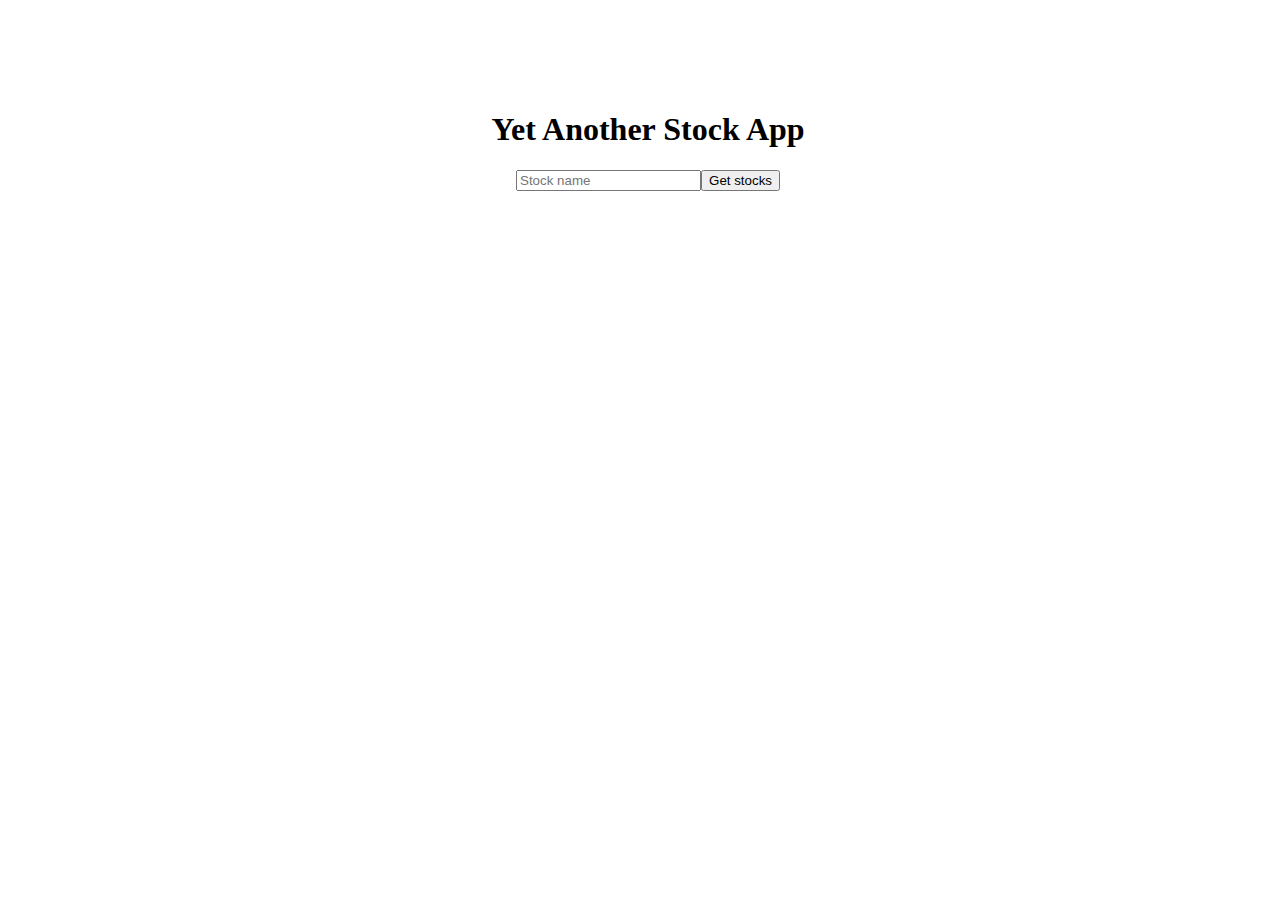
<file: src/main/resources/static/index.html>
<!DOCTYPE html>
<html lang="en">
    <head>
        <meta charset="UTF-8">
        <meta http-equiv="X-UA-Compatible" content="IE=edge">
        <meta name="viewport" content="width=device-width, initial-scale=1.0">
        <title>Stocks</title>
        <style>
            .center-it {
                width: 100vw;
                /* height: 100vh; */
                display: flex;
                justify-content: center;
                align-items: center;
            }
        </style>
    </head>
    <body>

        <div class="center-it" style="margin-top: 10vh;">
            <h1>Yet Another Stock App</h1>
        </div>

        <form method="GET" action="/stocks">
            <div class="center-it">
                <input type="text" name="symbol" id="symbol" size="20" placeholder="Stock name" required>
                <button type="submit">Get stocks</button>
            </div>
        </form>
        
    </body>
</html>
</file>
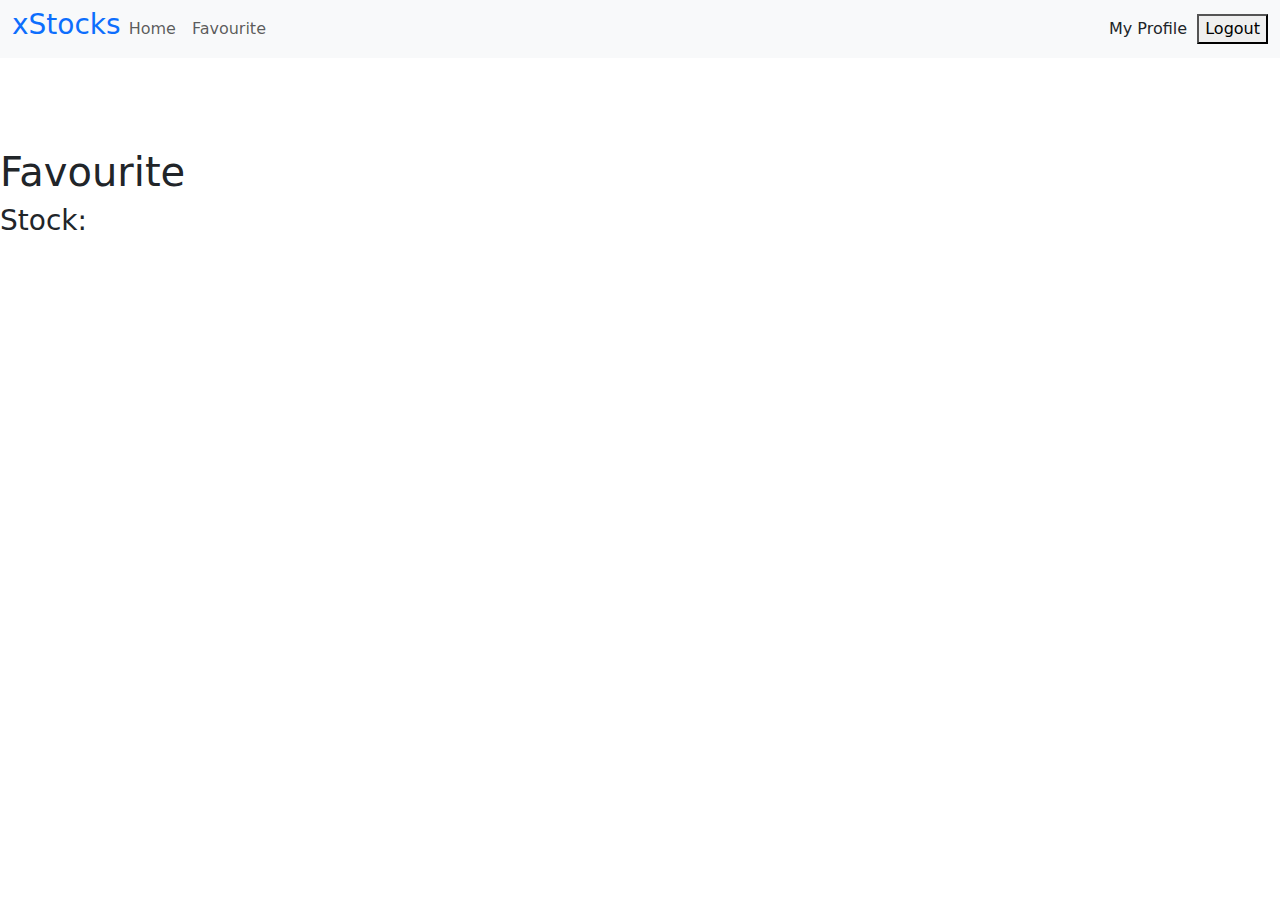
<file: src/main/resources/templates/favourite.html>
<!DOCTYPE html>
<html lang="en">
<head>
    <meta charset="UTF-8">
    <meta http-equiv="X-UA-Compatible" content="IE=edge">
    <meta name="viewport" content="width=device-width, initial-scale=1.0">
    <link rel="stylesheet" href="https://cdn.jsdelivr.net/npm/bootstrap@5.2.0/dist/css/bootstrap.min.css">
    <title>WATCHLIST</title>
</head>
<body>
  
      <!-- Navbar -->
      <nav class="navbar navbar-expand-lg navbar-light bg-light">
        <!-- Container wrapper -->
        <div class="container-fluid">
          <!-- Toggle button -->
          <button
            class="navbar-toggler"
            type="button"
            data-mdb-toggle="collapse"
            data-mdb-target="#navbarSupportedContent"
            aria-controls="navbarSupportedContent"
            aria-expanded="false"
            aria-label="Toggle navigation"
          >
            <i class="fas fa-bars"></i>
          </button>
      
          <!-- Collapsible wrapper -->
          <div class="collapse navbar-collapse" id="navbarSupportedContent">
    
            <h3 class="text-primary">xStocks</h3>
          <!-- Left links -->
          <ul class="navbar-nav me-auto mb-2 mb-lg-0">
            <li class="nav-item">
                <a class="nav-link" th:href="@{/quote}">Home</a>
              </li>
            <li class="nav-item">
              <a class="nav-link" th:href="@{/favourite}">Favourite</a>
            </li>
          </ul>
          <!-- Left links -->
          </div>
         
          <div class="d-flex align-items-center">
       
            <a class="nav-link" th:href="@{/profile}">My Profile&nbsp;&nbsp;</a>
            <form action="/logout" method="post">
                <button type="submit">Logout</button>
                <!-- <a class="nav-link">Logout</a> -->
            </form>
            <!-- <a class="nav-link" th:href="@{/logout}">Logout</a> -->
     
      </div>
          <!-- Right elements -->
        </div>
        <!-- Container wrapper -->
      </nav>
  <!-- Navbar -->

 
    <!-- <h1>Stock for <span data-th-text="${favStock.symbol}"></span></h1> -->
    <div class="center-it" style="margin-top: 10vh;">
        
        <h1>Favourite</h1>
    </div>

    <div class="center-it">
        <h3>Stock:<h3 data-th-text="${userDetails.favourite}"></h3></h3>
    </div>
    <!-- <p>Stock:<p data-th-text="${userDetails.favourite}"></p></p> -->

    </table>
<script src="https://cdn.jsdelivr.net/npm/@popperjs/core@2.11.5/dist/umd/popper.min.js"></script>
<script src="https://cdn.jsdelivr.net/npm/bootstrap@5.2.0/dist/js/bootstrap.bundle.min.js"></script>  
</body>
</html>
</file>
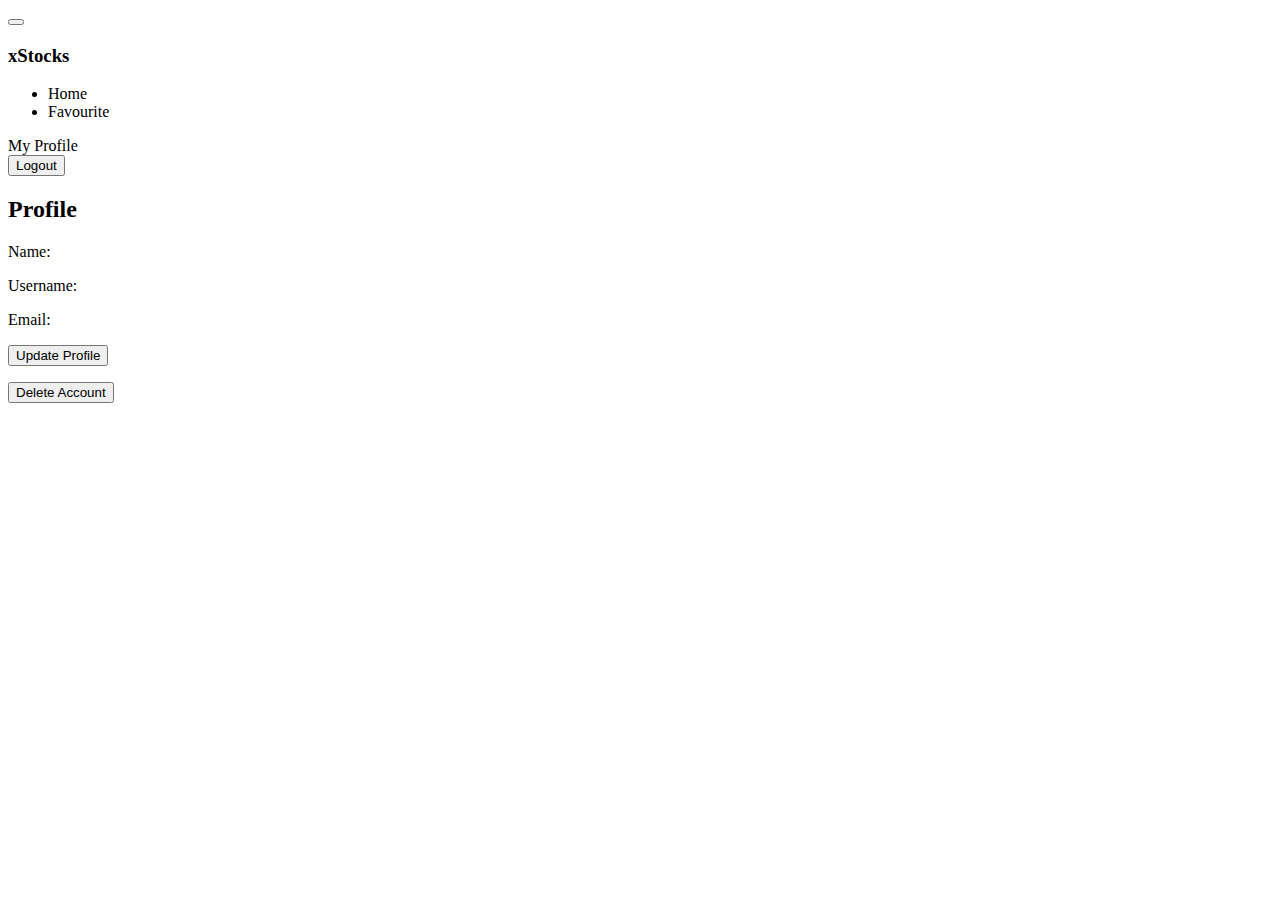
<file: src/main/resources/templates/profile.html>
<!DOCTYPE html>
<html lang="en">
    <head>
        <meta charset="UTF-8">
        <meta http-equiv="X-UA-Compatible" content="IE=edge">
        <meta name="viewport" content="width=device-width, initial-scale=1.0">
        <title>Stocks</title>
        <style>
            .center-it {
                width: 100vw;
                /* height: 100vh; */
                display: flex;
                justify-content: center;
                align-items: center;
            }
        </style>
           <link href="https://cdn.jsdelivr.net/npm/bootstrap@5.2.0/dist/css/bootstrap.min.css" rel="stylesheet" integrity="sha384-gH2yIJqKdNHPEq0n4Mqa/HGKIhSkIHeL5AyhkYV8i59U5AR6csBvApHHNl/vI1Bx" crossorigin="anonymous">
    </head>
    <body>
        <!-- Navbar -->
        <nav class="navbar navbar-expand-lg navbar-light bg-light">
            <!-- Container wrapper -->
            <div class="container-fluid">
              <!-- Toggle button -->
              <button
                class="navbar-toggler"
                type="button"
                data-mdb-toggle="collapse"
                data-mdb-target="#navbarSupportedContent"
                aria-controls="navbarSupportedContent"
                aria-expanded="false"
                aria-label="Toggle navigation"
              >
                <i class="fas fa-bars"></i>
              </button>
          
              <!-- Collapsible wrapper -->
              <div class="collapse navbar-collapse" id="navbarSupportedContent">
        
                <h3 class="text-primary">xStocks</h3>
              <!-- Left links -->
              <ul class="navbar-nav me-auto mb-2 mb-lg-0">
                <li class="nav-item">
                    <a class="nav-link" th:href="@{/quote}">Home</a>
                  </li>
                <li class="nav-item">
                  <a class="nav-link" th:href="@{/favourite}">Favourite</a>
                </li>
              </ul>
              <!-- Left links -->
              </div>
             
               <div class="d-flex align-items-center">
       
                <a class="nav-link" th:href="@{/profile}">My Profile&nbsp;&nbsp;</a>
                <form action="/logout" method="post">
                    <button type="submit">Logout</button>
                    <!-- <a class="nav-link">Logout</a> -->
                </form>
                <!-- <a class="nav-link" th:href="@{/logout}">Logout</a> -->
         
          </div>
              <!-- Right elements -->
            </div>
            <!-- Container wrapper -->
          </nav>
  <!-- Navbar -->


      

        <div class="card-body py-5 px-md-5">

            <div class="row d-flex justify-content-center">
              <div class="col-lg-8">
                <h2 class="fw-bold mb-5">Profile</h2>
                <p>Name:<p data-th-text="${userDetails.name}"></p></p>
                <p>Username:<p data-th-text="${userDetails.username}"></p></p>
                <p>Email:<p data-th-text="${userDetails.email}"></p></p>
                
                  <form action="/updateUser" method="POST">
                  <button type="submit" class="btn btn-primary w-100">
                    Update Profile
                  </button>
      
                </form>
                <p></p>
                <form action="/deleteUser" method="POST">
                    <button type="submit" class="btn btn-danger w-100">
                      Delete Account
                    </button>
        
                  </form>
      
              </div>
            </div>
          </div>
        
    </body>
</html>
</file>
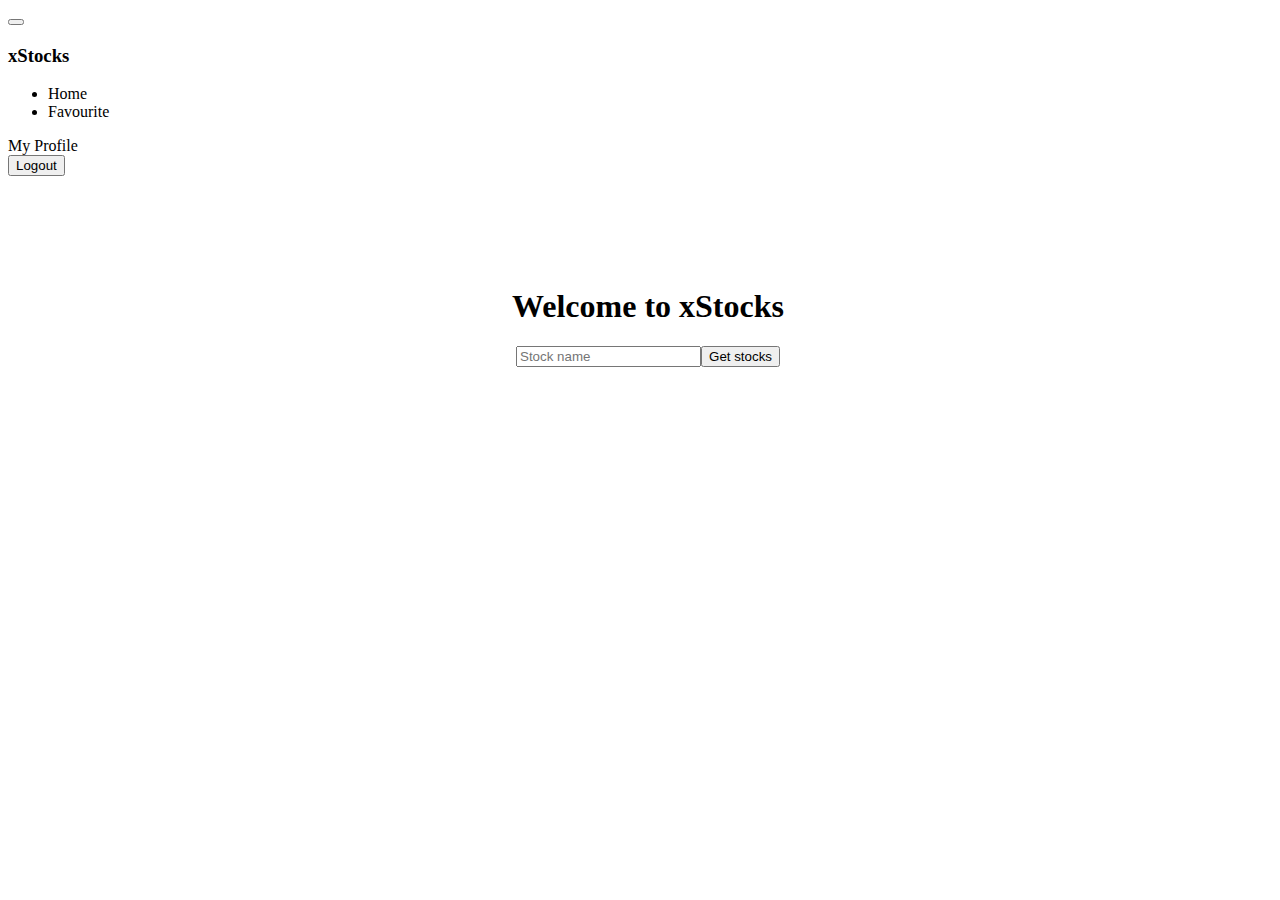
<file: src/main/resources/templates/quote.html>
<!DOCTYPE html>
<html lang="en">
    <head>
        <meta charset="UTF-8">
        <meta http-equiv="X-UA-Compatible" content="IE=edge">
        <meta name="viewport" content="width=device-width, initial-scale=1.0">
        <title>Stocks</title>
        <style>
            .center-it {
                width: 100vw;
                /* height: 100vh; */
                display: flex;
                justify-content: center;
                align-items: center;
            }
        </style>
           <link href="https://cdn.jsdelivr.net/npm/bootstrap@5.2.0/dist/css/bootstrap.min.css" rel="stylesheet" integrity="sha384-gH2yIJqKdNHPEq0n4Mqa/HGKIhSkIHeL5AyhkYV8i59U5AR6csBvApHHNl/vI1Bx" crossorigin="anonymous">
    </head>
    <body>
        <!-- Navbar -->
<nav class="navbar navbar-expand-lg navbar-light bg-light">
    <!-- Container wrapper -->
    <div class="container-fluid">
      <!-- Toggle button -->
      <button
        class="navbar-toggler"
        type="button"
        data-mdb-toggle="collapse"
        data-mdb-target="#navbarSupportedContent"
        aria-controls="navbarSupportedContent"
        aria-expanded="false"
        aria-label="Toggle navigation"
      >
        <i class="fas fa-bars"></i>
      </button>
  
      <!-- Collapsible wrapper -->
      <div class="collapse navbar-collapse" id="navbarSupportedContent">

        <h3 class="text-primary">xStocks</h3>
      <!-- Left links -->
      <ul class="navbar-nav me-auto mb-2 mb-lg-0">
        <li class="nav-item">
            <a class="nav-link" th:href="@{/quote}">Home</a>
          </li>
        <li class="nav-item">
          <a class="nav-link" th:href="@{/favourite}">Favourite</a>
        </li>
      </ul>
      <!-- Left links -->
      </div>
     
      <div class="d-flex align-items-center">
       
            <a class="nav-link" th:href="@{/profile}">My Profile&nbsp;&nbsp;</a>
            <form action="/logout" method="post">
                <button type="submit">Logout</button>
                <!-- <a class="nav-link">Logout</a> -->
            </form>
            <!-- <a class="nav-link" th:href="@{/logout}">Logout</a> -->
     
      </div>
     
      <!-- Right elements -->
    </div>
    <!-- Container wrapper -->
  </nav>
  <!-- Navbar -->


        <div class="center-it" style="margin-top: 10vh;">
            <h1 class="text-primary">Welcome to xStocks</h1>
        </div>

        <form method="GET" action="/stocks">
            <div class="center-it">
                <input type="text" name="symbol" id="symbol" size="20" placeholder="Stock name" required>
                <button type="submit">Get stocks</button>
            </div>
        </form>
        
    </body>
</html>
</file>
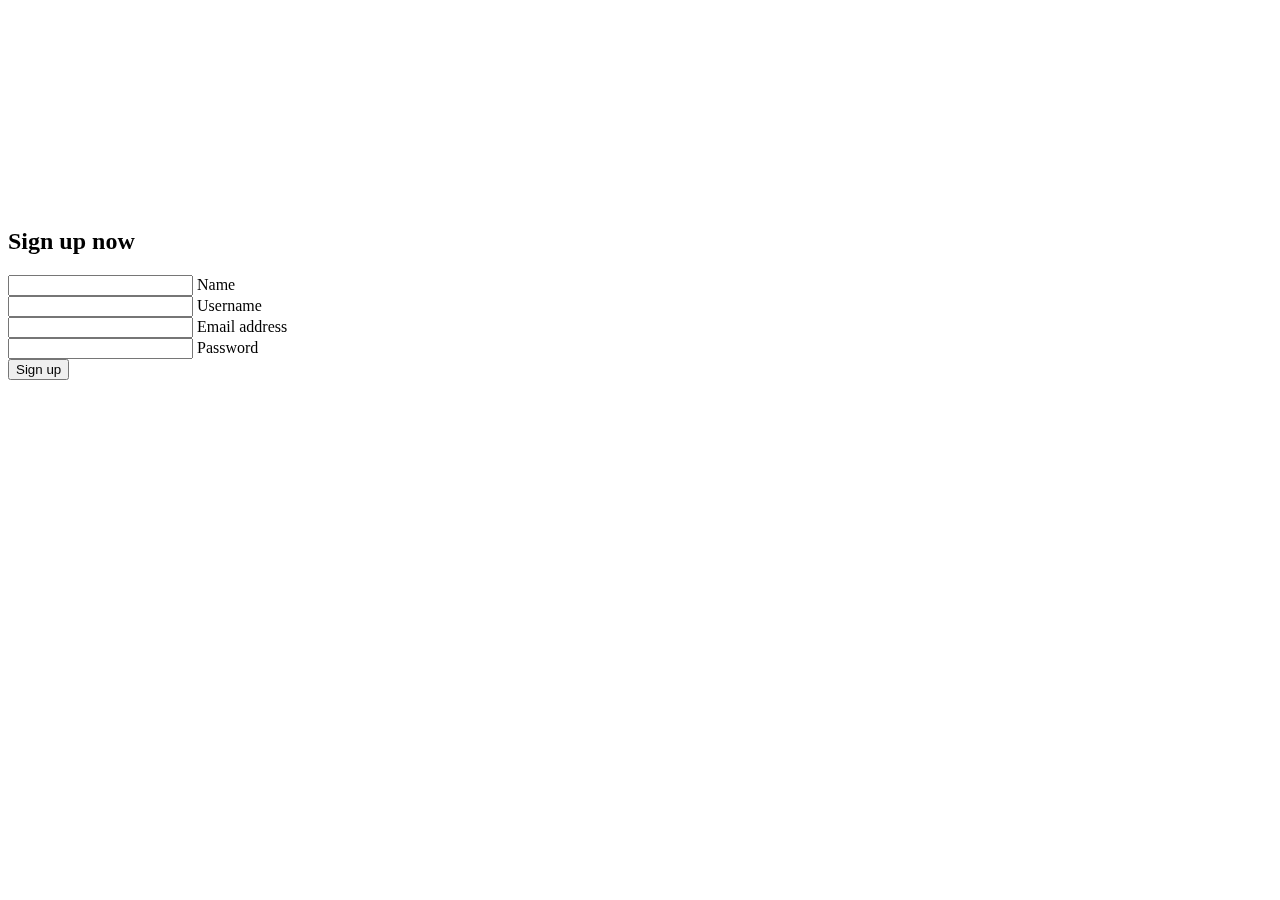
<file: src/main/resources/templates/register.html>
<!DOCTYPE html>
<html lang="en">
    <head>
        <meta charset="UTF-8">
        <meta http-equiv="X-UA-Compatible" content="IE=edge">
        <meta name="viewport" content="width=device-width, initial-scale=1.0">
        <title>Stocks</title>
        <style>
            .center-it {
                width: 100vw;
                /* height: 100vh; */
                display: flex;
                justify-content: center;
                align-items: center;
            }
        </style>

<link href="https://cdn.jsdelivr.net/npm/bootstrap@5.2.0/dist/css/bootstrap.min.css" rel="stylesheet" integrity="sha384-gH2yIJqKdNHPEq0n4Mqa/HGKIhSkIHeL5AyhkYV8i59U5AR6csBvApHHNl/vI1Bx" crossorigin="anonymous">
    </head>
    <body>

      <!-- Section: Design Block -->
<section class="text-center">
  <!-- Background image -->
  <div class="p-5 bg-image" style="
        background-image: url('https://mdbootstrap.com/img/new/textures/full/171.jpg');
        height: 300px;
        "></div>
  <!-- Background image -->

  <div class="card mx-4 mx-md-5 shadow-5-strong" style="
        margin-top: -100px;
        background: hsla(0, 0%, 100%, 0.8);
        backdrop-filter: blur(30px);
        ">
    <div class="card-body py-5 px-md-5">

      <div class="row d-flex justify-content-center">
        <div class="col-lg-8">
          <h2 class="fw-bold mb-5">Sign up now</h2>
          <form action="/" method="POST">
        
            <div class="row">
              <div class="col-md-6 mb-4">
                <div class="form-outline">
                  <input type="text" id="name" name="name" class="form-control" />
                  <label class="form-label" for="name">Name</label>
                </div>
              </div>
              <div class="col-md-6 mb-4">
                <div class="form-outline">
                  <input type="text" id="username" name="username" class="form-control" />
                  <label class="form-label" for="username">Username</label>
                </div>
              </div>
            </div>

            <!-- Email input -->
            <div class="form-outline mb-4">
              <input type="email" id="email" name="email" class="form-control" />
              <label class="form-label" for="email">Email address</label>
            </div>

            <!-- Password input -->
            <div class="form-outline mb-4">
              <input type="password" id="password" name="password" class="form-control" />
              <label class="form-label" for="password">Password</label>
            </div>



            <button type="submit" class="btn btn-primary w-100">
              Sign up
            </button>

          </form>
<!-- 
          <form th:action="@{/register}" method="POST">
            <button type="submit" class="btn btn-primary w-100">
              Sign up
            </button> -->

          </form>

        </div>
      </div>
    </div>
  </div>
</section>
        
    </body>
</html>
</file>
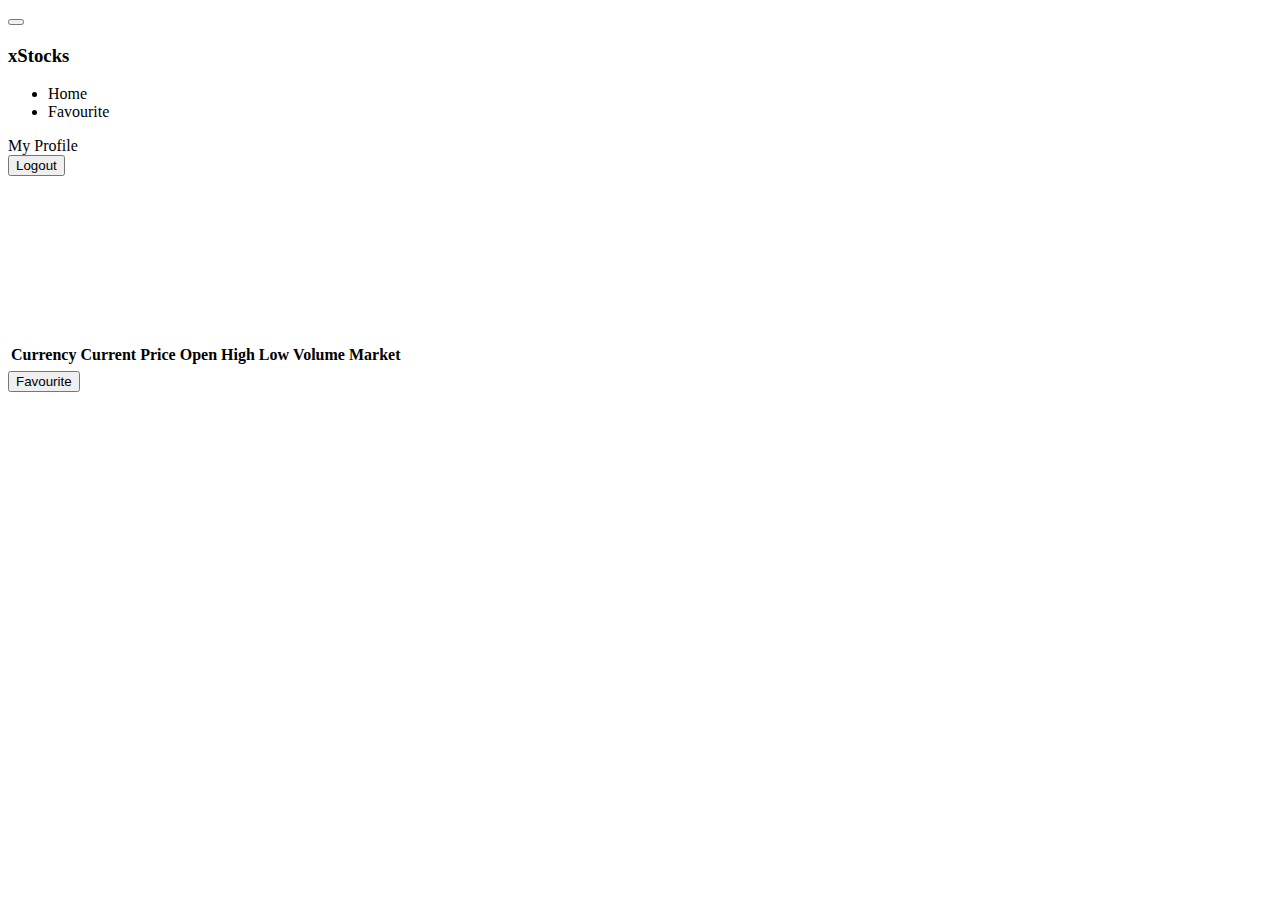
<file: src/main/resources/templates/stocks.html>
<!DOCTYPE html>
<html lang="en">
<head>
    <meta charset="UTF-8">
    <meta http-equiv="X-UA-Compatible" content="IE=edge">
    <meta name="viewport" content="width=device-width, initial-scale=1.0">
    <title>Stocks</title>
    
    <link href="https://cdn.jsdelivr.net/npm/bootstrap@5.2.0/dist/css/bootstrap.min.css" rel="stylesheet" integrity="sha384-gH2yIJqKdNHPEq0n4Mqa/HGKIhSkIHeL5AyhkYV8i59U5AR6csBvApHHNl/vI1Bx" crossorigin="anonymous">
    <script src="https://ajax.googleapis.com/ajax/libs/jquery/3.6.0/jquery.min.js"></script>
    <script src="https://maxcdn.bootstrapcdn.com/bootstrap/3.4.1/js/bootstrap.min.js"></script>
    
</head>
<body>
       <!-- Navbar -->
       <nav class="navbar navbar-expand-lg navbar-light bg-light">
        <!-- Container wrapper -->
        <div class="container-fluid">
          <!-- Toggle button -->
          <button
            class="navbar-toggler"
            type="button"
            data-mdb-toggle="collapse"
            data-mdb-target="#navbarSupportedContent"
            aria-controls="navbarSupportedContent"
            aria-expanded="false"
            aria-label="Toggle navigation"
          >
            <i class="fas fa-bars"></i>
          </button>
      
          <!-- Collapsible wrapper -->
          <div class="collapse navbar-collapse" id="navbarSupportedContent">
    
            <h3 class="text-primary">xStocks</h3>
          <!-- Left links -->
          <ul class="navbar-nav me-auto mb-2 mb-lg-0">
            <li class="nav-item">
                <a class="nav-link" th:href="@{/quote}">Home</a>
              </li>
            <li class="nav-item">
              <a class="nav-link" th:href="@{/favourite}">Favourite</a>
            </li>
          </ul>
          <!-- Left links -->
          </div>
         
          <div class="d-flex align-items-center">
       
            <a class="nav-link" th:href="@{/profile}">My Profile&nbsp;&nbsp;</a>
            <form action="/logout" method="post">
                <button type="submit">Logout</button>
                <!-- <a class="nav-link">Logout</a> -->
            </form>
            <!-- <a class="nav-link" th:href="@{/logout}">Logout</a> -->
     
      </div>
          <!-- Right elements -->
        </div>
        <!-- Container wrapper -->
      </nav>
  <!-- Navbar -->

  <table class="table">
      <h2 style="text-align: center; padding-top: 10%;"><span data-th-text="${stocks.symbol}"></span></h2>
    <thead>
      <tr>
        <th scope="col">Currency</th>
        <th scope="col">Current Price</th>
        <th scope="col">Open</th>
        <th scope="col">High</th>
        <th scope="col">Low</th>
        <th scope="col">Volume</th>
        <th scope="col">Market</th>
      </tr>
    </thead>
    <tbody>
      <tr>
        <td><span data-th-text="${stocks.currency}"></span></td>
        <td><span data-th-text="${stocks.price}"></span></td>
        <td><span data-th-text="${stocks.open}"></span></td>
        <td><span data-th-text="${stocks.high}"></span></td>
        <td><span data-th-text="${stocks.low}"></span></td>
        <td><span data-th-text="${stocks.volume}"></span></td>
        <td><span data-th-text="${stocks.market}"></span></td>
      </tr>
    </tbody>
  </table>



    <form th:action="@{/addfavourite}" method="POST">
        <input type="hidden" name="symbol" data-th-value="${stocks.symbol}">
        <button class="bk-bookback" type="submit"><i class="bi bi-bookmark-heart-fill"></i>
          Favourite</button>
      </form>

</body>
</html>
</file>
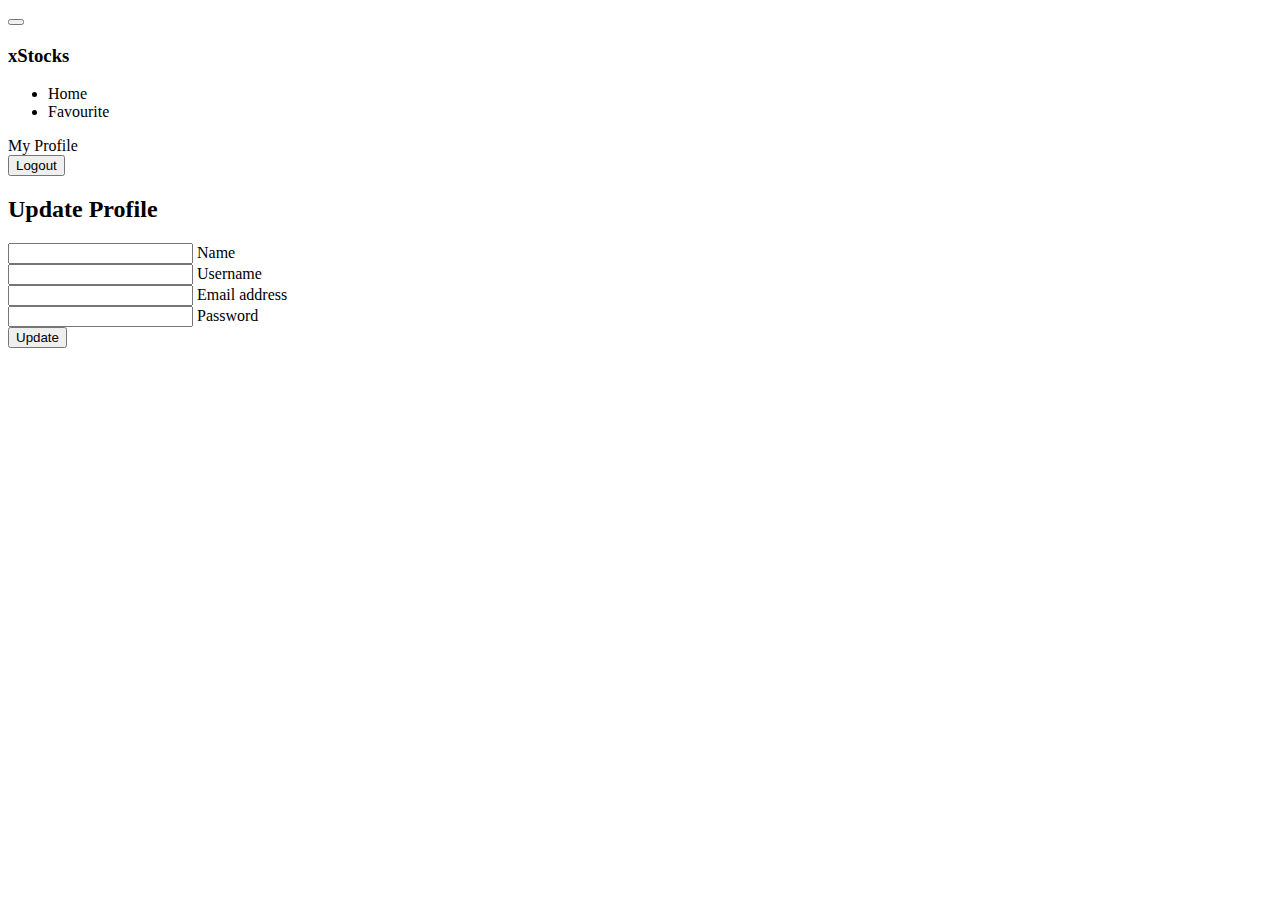
<file: src/main/resources/templates/update.html>
<!DOCTYPE html>
<html lang="en">
    <head>
        <meta charset="UTF-8">
        <meta http-equiv="X-UA-Compatible" content="IE=edge">
        <meta name="viewport" content="width=device-width, initial-scale=1.0">
        <title>Stocks</title>
        <style>
            .center-it {
                width: 100vw;
                /* height: 100vh; */
                display: flex;
                justify-content: center;
                align-items: center;
            }
        </style>
           <link href="https://cdn.jsdelivr.net/npm/bootstrap@5.2.0/dist/css/bootstrap.min.css" rel="stylesheet" integrity="sha384-gH2yIJqKdNHPEq0n4Mqa/HGKIhSkIHeL5AyhkYV8i59U5AR6csBvApHHNl/vI1Bx" crossorigin="anonymous">
    </head>
    <body>
        <!-- Navbar -->
        <nav class="navbar navbar-expand-lg navbar-light bg-light">
            <!-- Container wrapper -->
            <div class="container-fluid">
              <!-- Toggle button -->
              <button
                class="navbar-toggler"
                type="button"
                data-mdb-toggle="collapse"
                data-mdb-target="#navbarSupportedContent"
                aria-controls="navbarSupportedContent"
                aria-expanded="false"
                aria-label="Toggle navigation"
              >
                <i class="fas fa-bars"></i>
              </button>
          
              <!-- Collapsible wrapper -->
              <div class="collapse navbar-collapse" id="navbarSupportedContent">
        
                <h3 class="text-primary">xStocks</h3>
              <!-- Left links -->
              <ul class="navbar-nav me-auto mb-2 mb-lg-0">
                <li class="nav-item">
                    <a class="nav-link" th:href="@{/quote}">Home</a>
                  </li>
                <li class="nav-item">
                  <a class="nav-link" th:href="@{/favourite}">Favourite</a>
                </li>
              </ul>
              <!-- Left links -->
              </div>
             
              <div class="d-flex align-items-center">
       
                <a class="nav-link" th:href="@{/profile}">My Profile&nbsp;&nbsp;</a>
                <form action="/logout" method="post">
                    <button type="submit">Logout</button>
                    <!-- <a class="nav-link">Logout</a> -->
                </form>
                <!-- <a class="nav-link" th:href="@{/logout}">Logout</a> -->
         
          </div>
              <!-- Right elements -->
            </div>
            <!-- Container wrapper -->
          </nav>
  <!-- Navbar -->



        <div class="card-body py-5 px-md-5">

            <div class="row d-flex justify-content-center">
              <div class="col-lg-8">
                <h2 class="fw-bold mb-5">Update Profile</h2>
                <form action="/update" method="POST">
        
                    <div class="row">
                      <div class="col-md-6 mb-4">
                        <div class="form-outline">
                          <input type="text" id="name" name="name" data-th-value="${userDetails.name}" class="form-control" />
                          <label class="form-label" for="name">Name</label>
                        </div>
                      </div>
                      <div class="col-md-6 mb-4">
                        <div class="form-outline">
                          <input type="text" id="username" name="username" data-th-value="${userDetails.username}" class="form-control" />
                          <label class="form-label" for="username">Username</label>
                        </div>
                      </div>
                    </div>
        
                    <!-- Email input -->
                    <div class="form-outline mb-4">
                      <input type="email" id="email" name="email" data-th-value="${userDetails.email}" class="form-control" />
                      <label class="form-label" for="email">Email address</label>
                    </div>
        
                    <!-- Password input -->
                    <div class="form-outline mb-4">
                      <input type="password" id="password" data-th-value="${userDetails.password}" name="password" class="form-control" />
                      <label class="form-label" for="password">Password</label>
                    </div>
        
        
                    <button type="submit" class="btn btn-primary w-100" >
                      Update
                    </button>
                </form>
      
      
              </div>
            </div>
          </div>
        
    </body>
</html>
</file>
